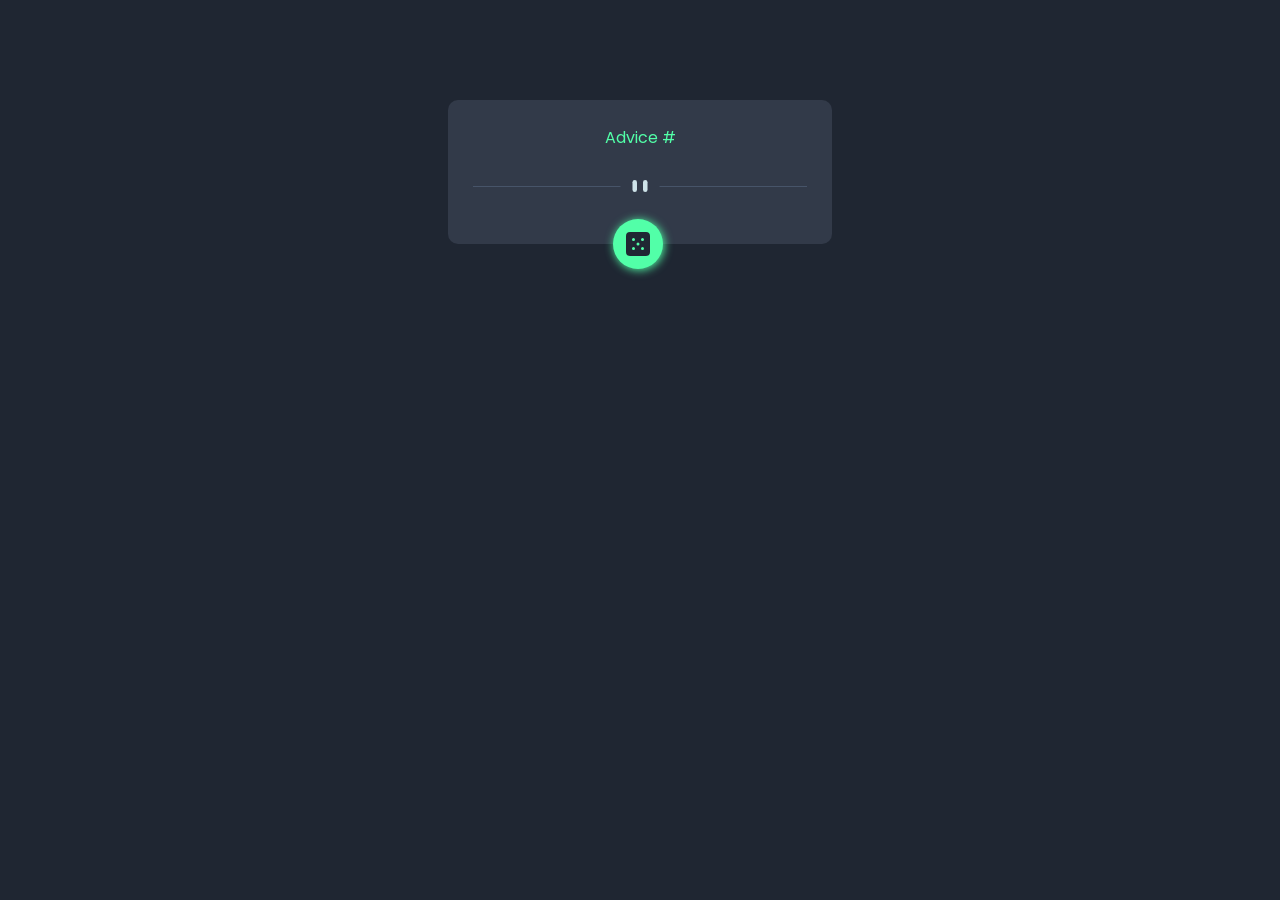
<file: index.html>
<!DOCTYPE html>
<html lang="en">
<head>
    <meta charset="UTF-8">
    <meta name="viewport" content="width=device-width, initial-scale=1.0">
    <title>Quote app</title>
    <link rel="stylesheet" href="/style.css">
    <link rel="shortcut icon" href="/images/favicon-32x32.png" type="image/x-icon">
</head>
<body>
    
    <div class="container">
        <p id="quoteid">advice # <span id="idnumber"></span></p>
        <p id="quote"></p>
        <img id="div" src="/images/pattern-divider-desktop.svg" alt="">
<div class="image">
     <img id="togler" src="/images/icon-dice.svg" alt="">
</div>
       
    </div>



    <script src="/script.js"></script>
</body>
</html>
</file>
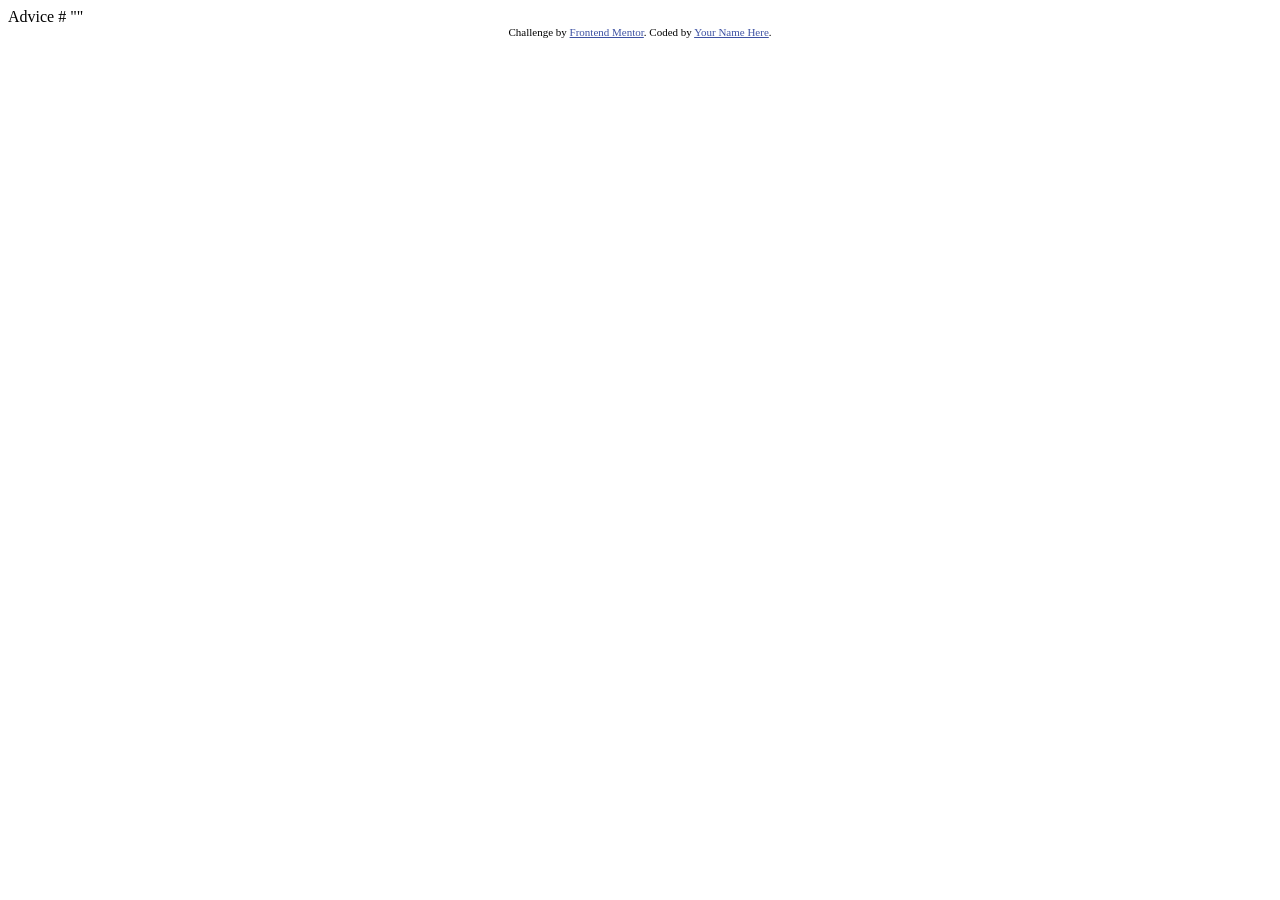
<file: read.html>
<!DOCTYPE html>
<html lang="en">
<head>
  <meta charset="UTF-8">
  <meta name="viewport" content="width=device-width, initial-scale=1.0"> <!-- displays site properly based on user's device -->

  <link rel="icon" type="image/png" sizes="32x32" href="./images/favicon-32x32.png">
  
  <title>Frontend Mentor | Advice generator app</title>

  <!-- Feel free to remove these styles or customise in your own stylesheet 👍 -->
  <style>
    .attribution { font-size: 11px; text-align: center; }
    .attribution a { color: hsl(228, 45%, 44%); }
  </style>
</head>
<body>

  Advice #<!-- Advice ID goes here -->

  "<!-- Advice text goes here -->"
  
  <div class="attribution">
    Challenge by <a href="https://www.frontendmentor.io?ref=challenge" target="_blank">Frontend Mentor</a>. 
    Coded by <a href="#">Your Name Here</a>.
  </div>
</body>
</html>
</file>
<file: style.css>
@import url('https://fonts.googleapis.com/css2?family=Poppins:ital,wght@0,100;0,200;0,300;0,400;0,500;0,600;0,700;0,800;0,900;1,100;1,200;1,300;1,400;1,500;1,600;1,700;1,800;1,900&display=swap');
*{
    padding: 0;
    margin: 0;
    box-sizing: border-box;
    font-family: poppins;
}
body{
    background-color: hsl(218, 23%, 16%);  
}
.container{
    width: 30%;
    background-color: hsl(217, 19%, 24%);
    border-radius: 10px;
    padding: 25px;
    text-align: center;
    margin: 100px auto;
    position: relative;
}
#quoteid{
    color: hsl(150, 100%, 66%);
    text-transform: capitalize;
}
#quote{
    color: #fff;
    font-weight: 500;
    font-size: 20px;
    margin-top: 10px;
}
#div{
    width: 100%;
    margin: 20px 0;

}
.image{
    height: 50px;
    width: 50px;
    border-radius: 50%;
    display: flex;
    justify-content: center;
    align-items: center;
    position: absolute;
    left: 43%;
    box-shadow: 1px 1px 10px  hsl(150, 100%, 66%);
    /* margin: 10px auto; */
    background-color: hsl(150, 100%, 66%);
}

@media screen and (max-width:500px) {
    .container{
        width: 80%;

    }
}
</file>
